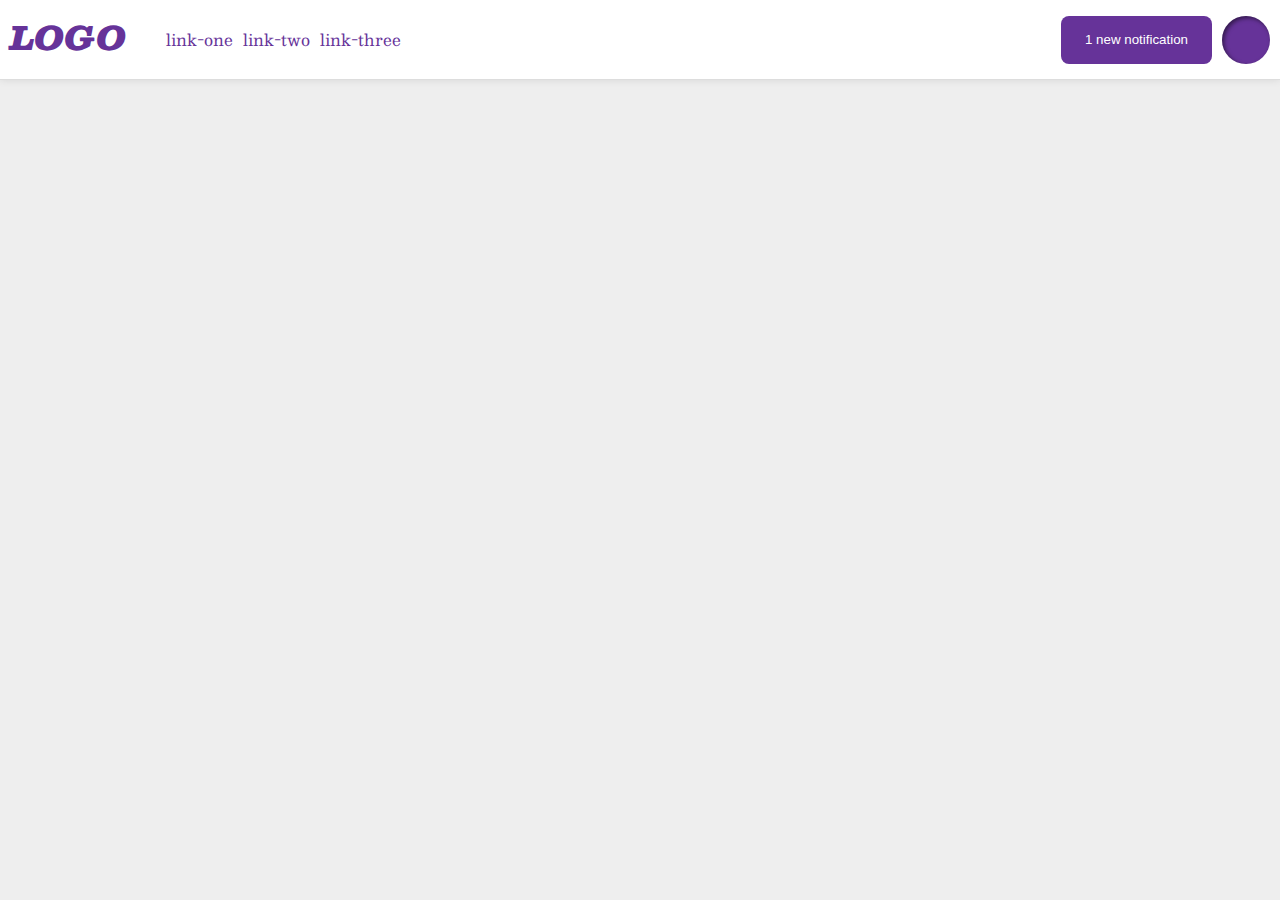
<file: flex/03-flex-header-2/index.html>
<!DOCTYPE html>
<html lang="en">
  <head>
    <meta charset="UTF-8">
    <meta http-equiv="X-UA-Compatible" content="IE=edge">
    <meta name="viewport" content="width=device-width, initial-scale=1.0">
    <title>Flex Header 2</title>
    <link rel="stylesheet" href="style.css">
  </head>
  <body>
    <div class="header">
      <div class="left">
        <div class="logo">
        LOGO
        </div>
        <ul class="links">
          <li><a href="https://google.com">link-one</a></li>
          <li><a href="https://google.com">link-two</a></li>
          <li><a href="https://google.com">link-three</a></li>
        </ul>
      </div>
      <div class="right">
        <button class="notifications">
          1 new notification
        </button>
        <div class="profile-image"></div>
      </div>
    </div>
  </body>
</html>
</file>
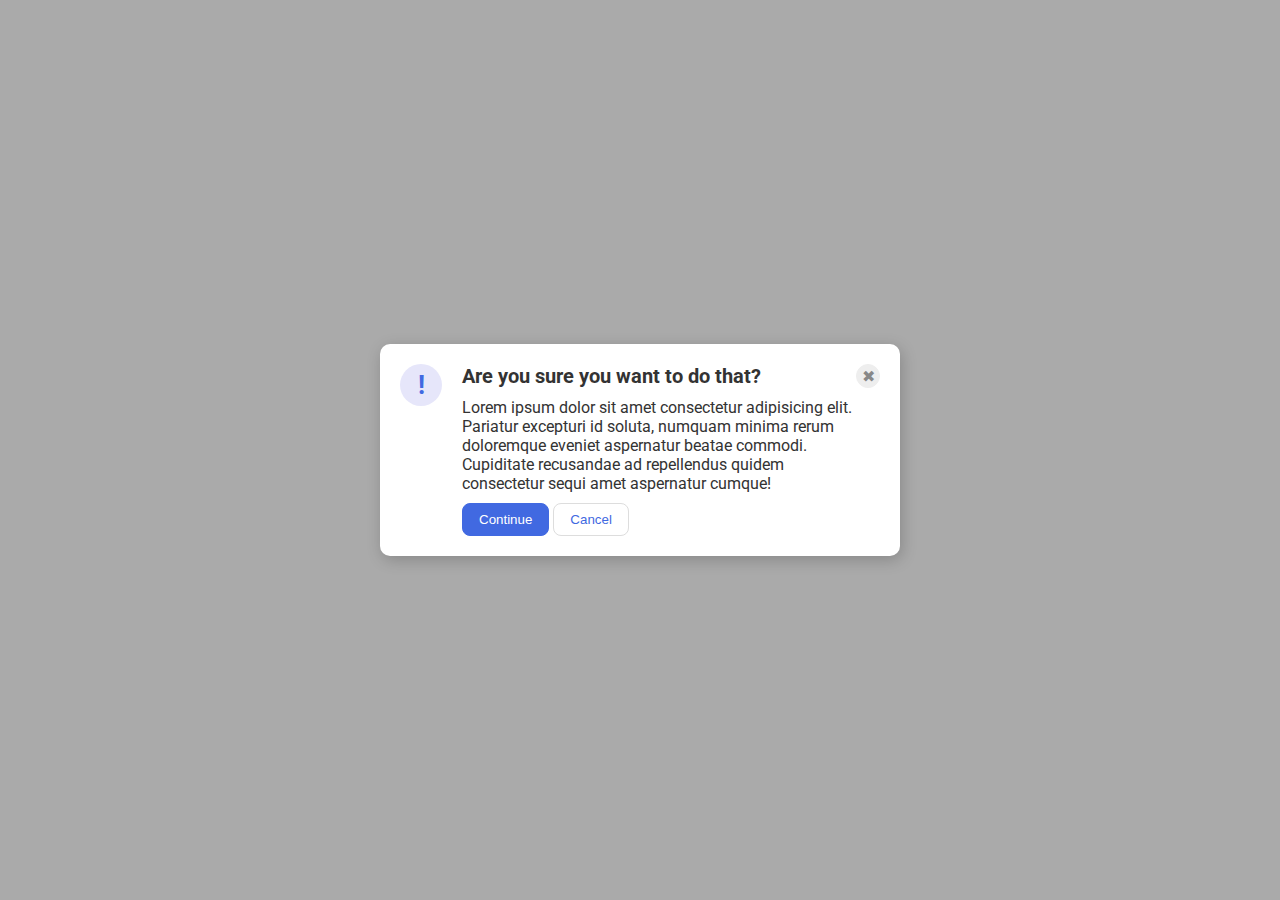
<file: flex/05-flex-modal/index.html>
<!DOCTYPE html>
<html lang="en">
  <head>
    <meta charset="UTF-8">
    <meta http-equiv="X-UA-Compatible" content="IE=edge">
    <meta name="viewport" content="width=device-width, initial-scale=1.0">
    <link rel="stylesheet" href="style.css">
    <title>Modal</title>
  </head>
  <body>
    <div class="modal">
      
      <div class="icon">!</div>

      <div class="core">
        <div class="header">Are you sure you want to do that?</div>
        <div class="text">Lorem ipsum dolor sit amet consectetur adipisicing elit. Pariatur excepturi id soluta, numquam minima rerum doloremque eveniet aspernatur beatae commodi. Cupiditate recusandae ad repellendus quidem consectetur sequi amet aspernatur cumque!</div>
        <button class="continue">Continue</button>
        <button class="cancel">Cancel</button>
      </div>  

      <button class="close-button">✖</button>
      
    </div>
  </body>
</html>
</file>
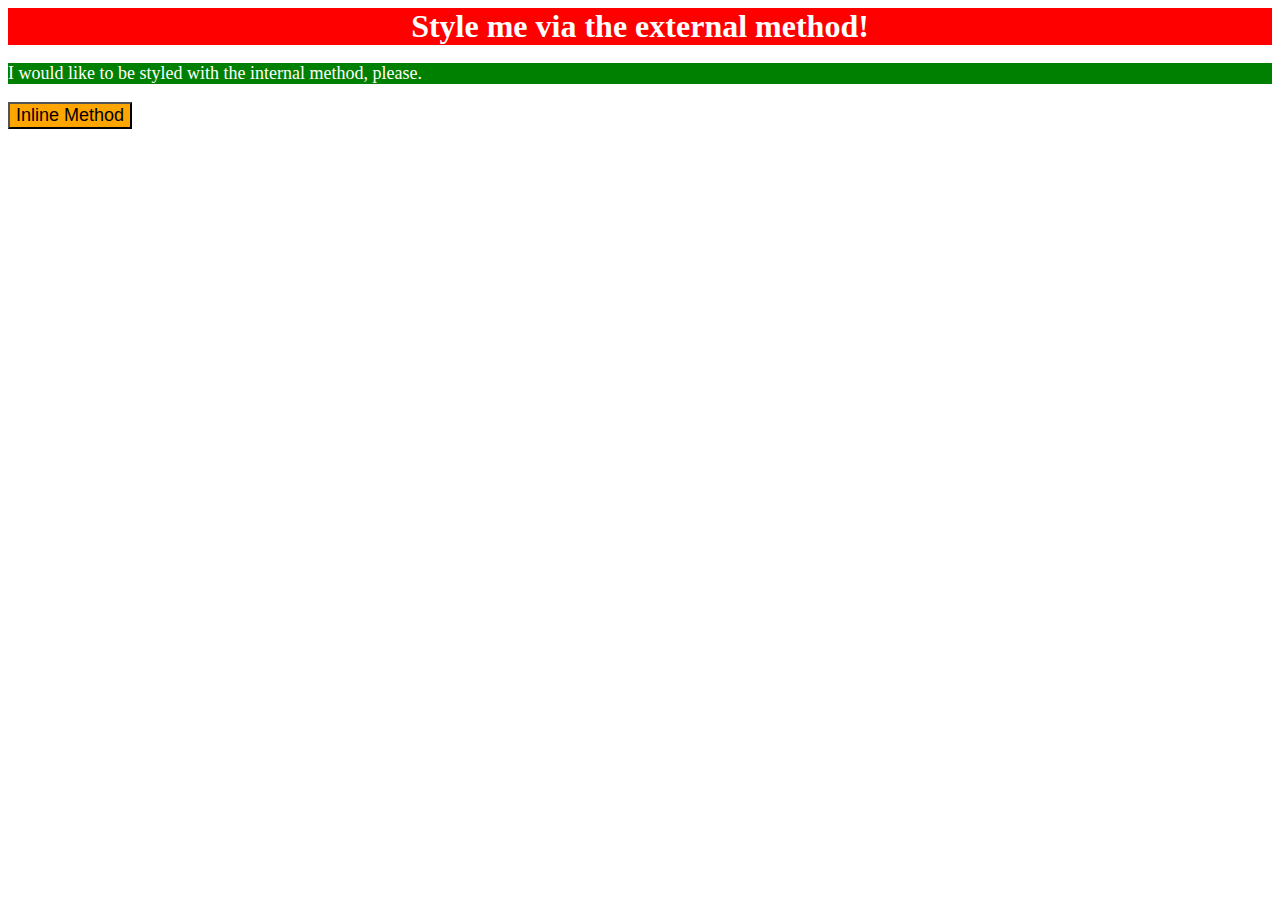
<file: foundations/01-css-methods/index.html>
<!DOCTYPE html>
<html lang="en">
  <head>
    <meta charset="UTF-8">
    <meta http-equiv="X-UA-Compatible" content="IE=edge">
    <meta name="viewport" content="width=device-width, initial-scale=1.0">
    <title>Methods for Adding CSS</title>
    <link rel="stylesheet" href="styles.css">
    <style>
      p {
    background-color: green;
    color: white;
    font-size: 18px;
        }
    </style>
  </head>
  <body>
    <div>Style me via the external method!</div>
    <p>I would like to be styled with the internal method, please.</p>
    <button style="background-color: orange; font-size: 18px;">Inline Method</button>
  </body>
</html>
</file>
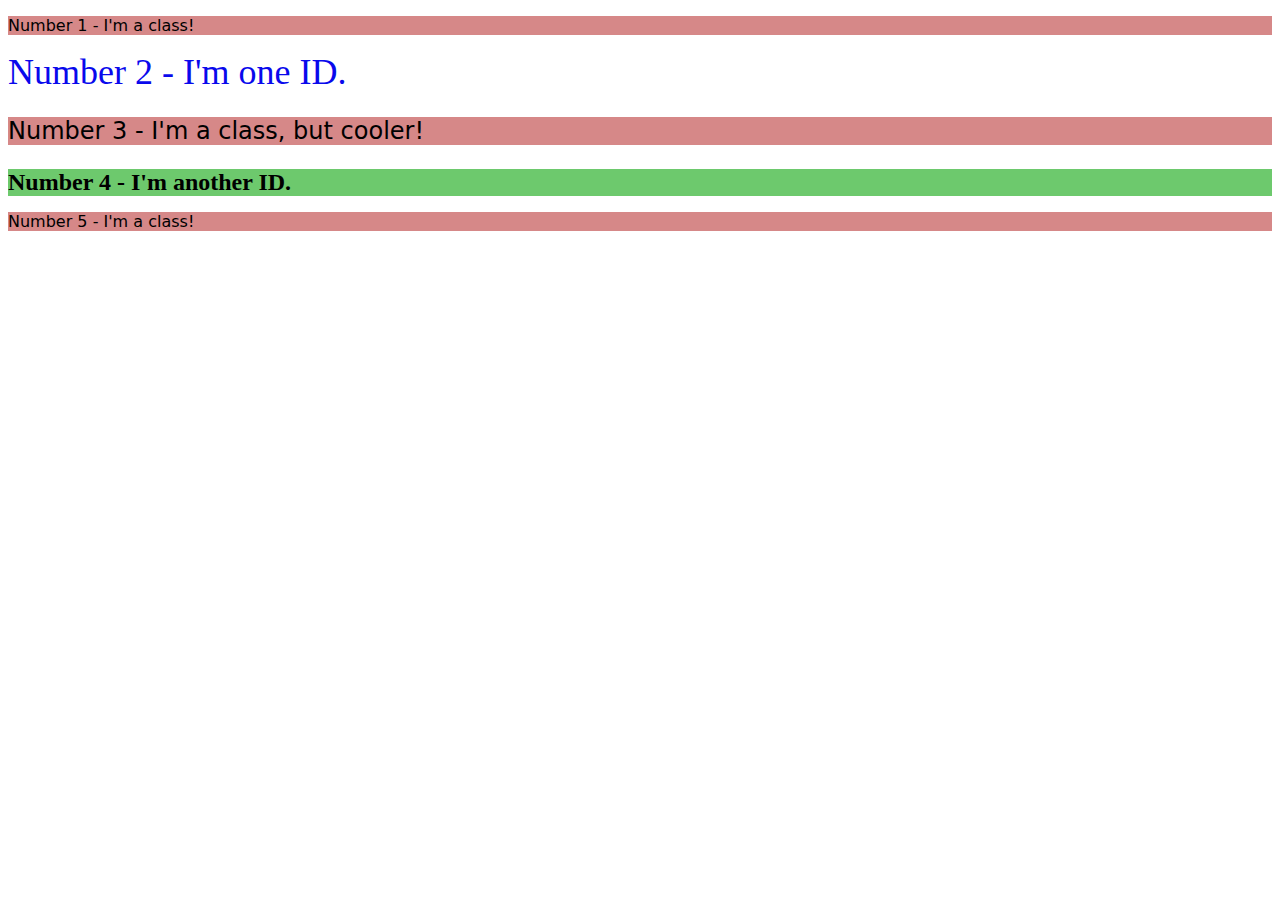
<file: foundations/02-class-id-selectors/index.html>
<!DOCTYPE html>
<html lang="en">
  <head>
    <meta charset="UTF-8">
    <meta http-equiv="X-UA-Compatible" content="IE=edge">
    <meta name="viewport" content="width=device-width, initial-scale=1.0">
    <title>Class and ID Selectors</title>
    <link rel="stylesheet" href="style.css">
  </head>
  <body>
    <p class="number">Number 1 - I'm a class!</p>
    <div id="number2">Number 2 - I'm one ID.</div>
    <p class="number cooler">Number 3 - I'm a class, but cooler!</p>
    <div id="number4" class="cooler">Number 4 - I'm another ID.</div>
    <p class="number">Number 5 - I'm a class!</p>
  </body>
</html>
</file>
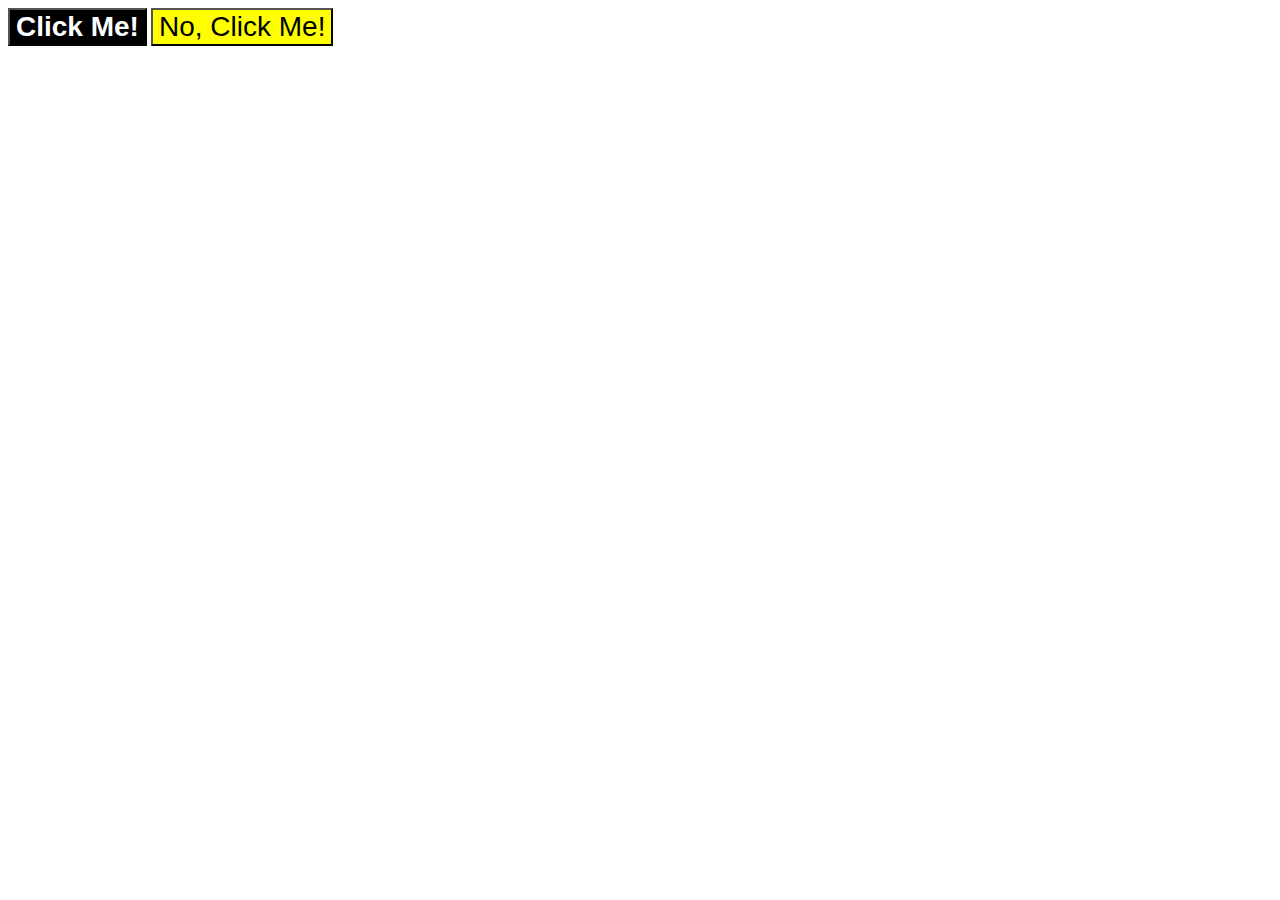
<file: foundations/03-grouping-selectors/index.html>
<!DOCTYPE html>
<html lang="en">
  <head>
    <meta charset="UTF-8">
    <meta http-equiv="X-UA-Compatible" content="IE=edge">
    <meta name="viewport" content="width=device-width, initial-scale=1.0">
    <title>Grouping Selectors</title>
    <link rel="stylesheet" href="style.css">
  </head>
  <body>
    <button class="black">Click Me!</button>
    <button class="yellow">No, Click Me!</button>
  </body>
</html>
</file>
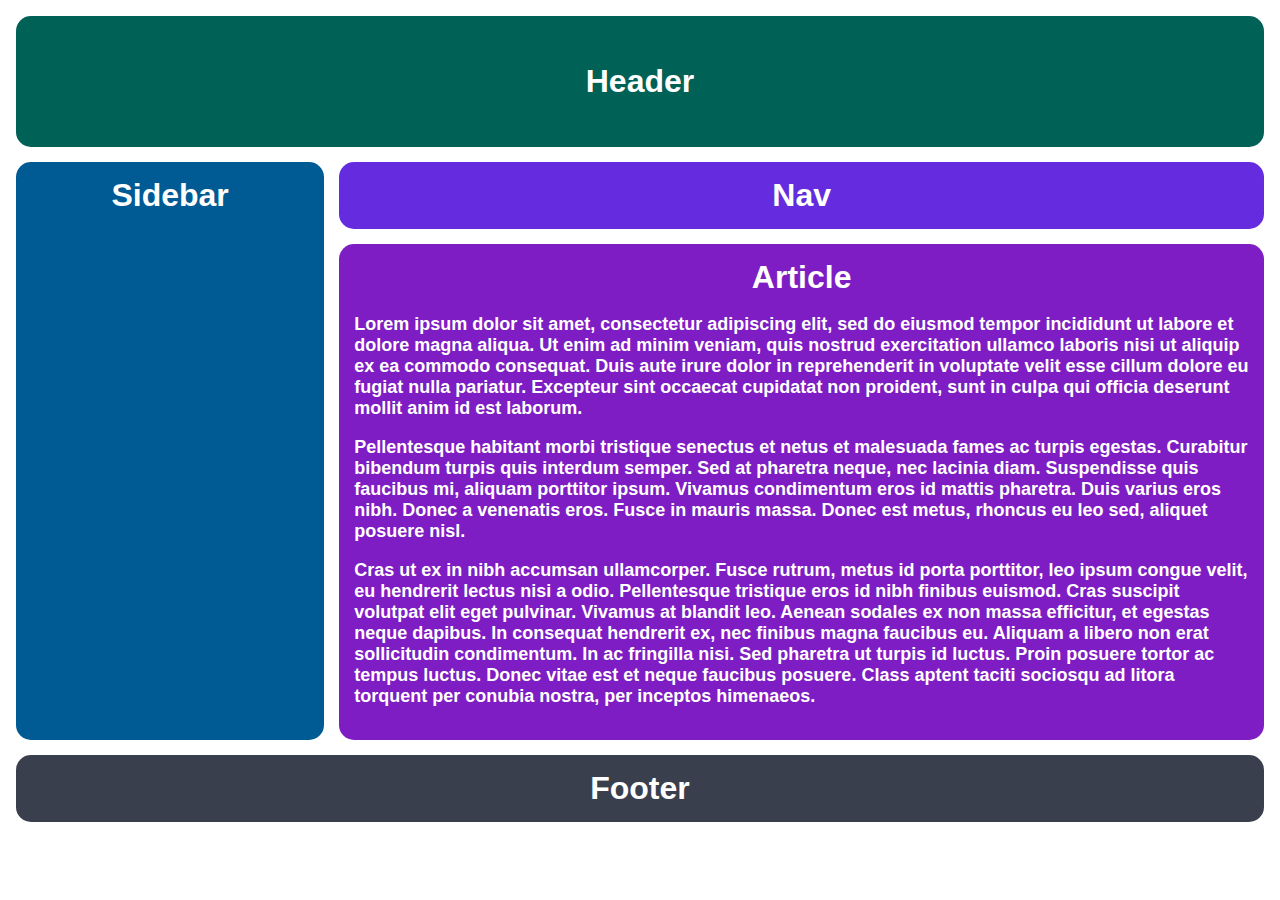
<file: grid/02-grid-layout-2/index.html>
<!DOCTYPE html>
<html lang="en">
  <head>
    <meta charset="UTF-8">
    <meta http-equiv="X-UA-Compatible" content="IE=edge">
    <meta name="viewport" content="width=device-width, initial-scale=1.0">
    <title>Responsive Holy Grail</title>
    <link rel="stylesheet" href="style.css">
  </head>
  <body>
    <div class="container">
      <div class="header"><p>Header</p></div>
      <div class="sidebar">Sidebar</div>
      <div class="nav">Nav</div>
      <div class="article">Article
        <p>Lorem  ipsum dolor sit amet, consectetur adipiscing elit, sed do eiusmod tempor incididunt ut labore et dolore magna aliqua. Ut enim ad minim veniam, quis nostrud exercitation ullamco laboris nisi ut aliquip ex ea commodo consequat. Duis aute irure dolor in reprehenderit in voluptate velit esse cillum dolore eu fugiat nulla pariatur. Excepteur sint occaecat cupidatat non proident, sunt in culpa qui officia deserunt mollit anim id est laborum.</p>
        <p>Pellentesque habitant morbi tristique senectus et netus et malesuada fames ac turpis egestas. Curabitur bibendum turpis quis interdum semper. Sed at pharetra neque, nec lacinia diam. Suspendisse quis faucibus mi, aliquam porttitor ipsum. Vivamus condimentum eros id mattis pharetra. Duis varius eros nibh. Donec a venenatis eros. Fusce in mauris massa. Donec est metus, rhoncus eu leo sed, aliquet posuere nisl.</p>
        <p>Cras ut ex in nibh accumsan ullamcorper. Fusce rutrum, metus id porta porttitor, leo ipsum congue velit, eu hendrerit lectus nisi a odio. Pellentesque tristique eros id nibh finibus euismod. Cras suscipit volutpat elit eget pulvinar. Vivamus at blandit leo. Aenean sodales ex non massa efficitur, et egestas neque dapibus. In consequat hendrerit ex, nec finibus magna faucibus eu. Aliquam a libero non erat sollicitudin condimentum. In ac fringilla nisi. Sed pharetra ut turpis id luctus. Proin posuere tortor ac tempus luctus. Donec vitae est et neque faucibus posuere. Class aptent taciti sociosqu ad litora torquent per conubia nostra, per inceptos himenaeos.</p>
      </div>
      <div class="footer">Footer</div>
    </div>
  </body>
</html>
</file>
<file: flex/03-flex-header-2/style.css>
/* this is some magical font-importing.  
you'll learn about it later. */
@import url('https://fonts.googleapis.com/css2?family=Besley:ital,wght@0,400;1,900&display=swap');

body {
  margin: 0;
  background: #eee;
  font-family: Besley, serif;
}

.header {
  background: white;
  border-bottom: 1px solid #ddd;
  box-shadow: 0 0 8px rgba(0,0,0,.1);
  display: flex;
  padding: 10px;
  align-items: center;
}

.profile-image {
  background: rebeccapurple;
  box-shadow: inset 2px 2px 4px rgba(0,0,0,.5);
  border-radius: 50%;
  width: 48px;
  height: 48px;
  flex-shrink: 0;
}

.logo {
  color: rebeccapurple;
  font-size: 32px;
  font-weight: 900;
  font-style: italic;
}

button {
  border: none;
  border-radius: 8px;
  background: rebeccapurple;
  color: white;
  padding: 8px 24px;
}

a {
  /* this removes the line under our links */
  text-decoration: none;
  color: rebeccapurple;
}

ul {
  list-style-type: none;
  display: flex;
  gap: 10px;
}

.left {
  display: flex;
  margin: 0 auto 0 0;
}

.right {
  display: flex;
  gap: 10px;
}
</file>
<file: flex/05-flex-modal/style.css>
@import url('https://fonts.googleapis.com/css2?family=Roboto:wght@400;700&display=swap');

html, body {
  height: 100%;
}

body {
  font-family: Roboto, sans-serif;
  margin: 0;
  background: #aaa;
  color: #333;
  /* I'll give you this one for free lol */
  display: flex;
  align-items: center;
  justify-content: center;
}

.modal {
  background: white;
  width: 480px;
  border-radius: 10px;
  box-shadow: 2px 4px 16px rgba(0,0,0,.2);
  display: flex;
  padding: 20px;
}

.icon {
  color: royalblue;
  font-size: 26px;
  font-weight: 700;
  background: lavender;
  width: 42px;
  height: 42px;
  border-radius: 50%;
  display: flex;
  align-items: center;
  justify-content: center;
  flex-shrink: 0;
  margin-right: 20px;
}

.close-button {
  background: #eee;
  border-radius: 50%;
  color: #888;
  font-weight: 400;
  font-size: 16px;
  height: 24px;
  width: 24px;
  display: flex;
  align-items: center;
  justify-content: center;
  border: 1px solid #eee;
  padding: 0;
  flex-shrink: 0;

}

button {
  cursor: pointer;
  padding: 8px 16px;
  border-radius: 8px;

}

button.continue {
  background: royalblue;
  border: 1px solid royalblue;
  color: white;
  margin-top: 10px;

}

button.cancel {
  background: white;
  border: 1px solid #ddd;
  color: royalblue;
  margin-top: 10px;
}

.header {
  font-weight: bold;
  font-size: 20px;
  margin-bottom: 10px;
}
</file>
<file: foundations/01-css-methods/styles.css>
/* styles.css */

/* * `div`: a red background, white text, a font size of 32px, center aligned, and bold
* `p`: a green background, white text, and a font size of 18px
* `button`: an orange background and a font size of 18px */

div {
    background-color: red;
    color: white;
    font-size: 32px;
    text-align: center;
    font-weight: bold;
}
</file>
<file: foundations/02-class-id-selectors/style.css>
.number {
    background-color: #d68888;
    font-family: Verdana, 'DejaVu Sans', sans-serif;
}

#number2 {
    color: #0909ec;
    font-size: 36px;
}

.cooler {
    font-size: 24px;
}

#number4 {
    background-color: #6dc96d;
    font-weight: bold;
}
</file>
<file: foundations/03-grouping-selectors/style.css>
.black,
.yellow {
    font-size: 28px;
    font-family: Helvetica, "Times New Roman", sans-serif;
}

.black {
    background-color: black;
    color: white;
    font-weight: bold;
}

.yellow {
    background-color: yellow;
}
</file>
<file: grid/02-grid-layout-2/style.css>
body,
html {
  height: 100%;
  margin: 0;
}

.container {
  display: grid;
  grid-template-columns: 1fr 3fr;
  grid-template-rows: repeat(2, 1fr) 5fr repeat(2, 1fr);
  gap: 15px;
  text-align: center;
  height: 100%;
  padding: 16px;
  box-sizing: border-box;
}

.container div {
  padding: 15px;
  font-size: 32px;
  font-family: Helvetica;
  font-weight: bold;
  color: white;
  border-radius: 15px;
}

.header {
  background-color: #006157;
  grid-column: 1 / 3;

}

.sidebar {
  background-color: #005B94;
  grid-row: 2 / 4;
}

.nav {
  background-color: #642cde;
}

.article {
  background-color: #7E1DC3;
}

.article p {
  font-size: 18px;
  font-family: sans-serif;
  color: white;
  text-align: left;
}

.footer {
  background-color: #393f4d;
  grid-column: 1 / 3;
}
</file>
